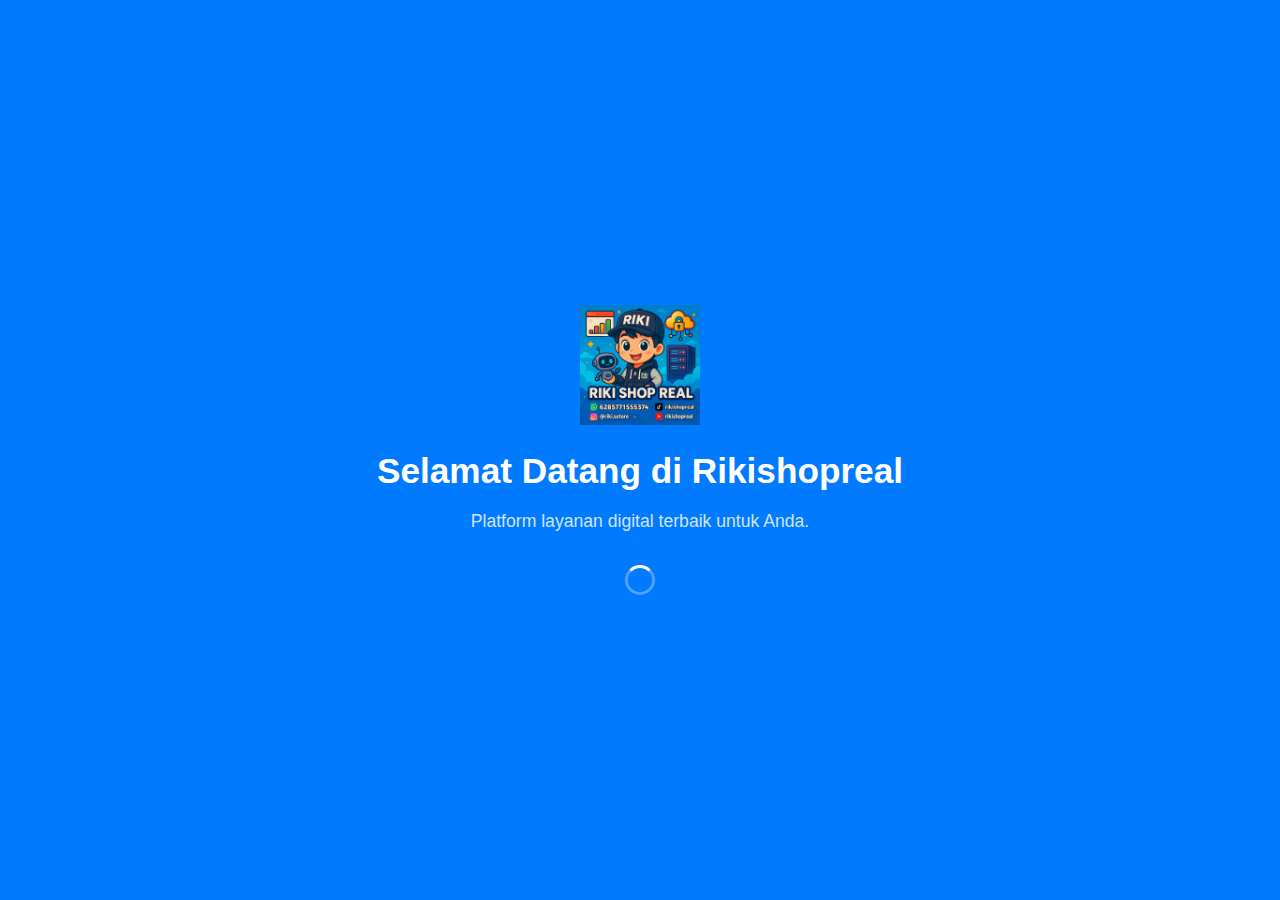
<file: index.html>
<!DOCTYPE html>
<html lang="id">
<head>
    <meta charset="UTF-8">
    <meta name="viewport" content="width=device-width, initial-scale=1.0, user-scalable=no, maximum-scale=1.0">
    <title>Selamat Datang di Rikishopreal</title>
    <link href="https://fonts.googleapis.com/css2?family=Poppins:wght@300;400;500;600;700&display=swap" rel="stylesheet">
    <link rel="stylesheet" href="https://cdnjs.cloudflare.com/ajax/libs/font-awesome/6.0.0-beta3/css/all.min.css">
    <link rel="stylesheet" href="style.css">
</head>
<body>
    <div id="welcomeScreen">
        <img src="logo.jpg" alt="Rikishopreal Logo"> <h1>Selamat Datang di Rikishopreal</h1>
        <p>Platform layanan digital terbaik untuk Anda.</p>
        <div class="spinner"></div>
    </div>

    <div class="offcanvas-menu" id="offcanvasMenu">
        <div class="menu-header">
            <span>Rikishopreal Menu</span>
            <i class="fas fa-times close-btn" id="closeMenu"></i>
        </div>
        <ul>
            <li><a href="#" data-page="home-page"><i class="fas fa-home"></i> Beranda</a></li>
            <li><a href="#" id="openAboutUsModal"><i class="fas fa-info-circle"></i> Tentang Kami</a></li> <li><a href="free-scripts.html" rel="noopener noreferrer"><i class="fas fa-code"></i> Script Gratis</a></li> <li class="menu-section-title">Informasi & Bantuan</li>
            <li><a href="#" data-page="chat-ai-page"><i class="fas fa-robot"></i> Chat AI (Beta)</a></li>
            <li><a href="#" data-page="chat-seller-page"><i class="fas fa-comment-dots"></i> Chat Seller</a></li>
            <li><a href="#" data-page="hubungi-kami-page"><i class="fas fa-headset"></i> Hubungi Kami</a></li>
        </ul>
    </div>

    <div class="overlay" id="overlay"></div>

    <div id="aboutUsModal" class="modal">
        <div class="modal-content">
            <span class="close-button" id="closeAboutUsModal">×</span>
            <h3>Kenapa Memilih Rikishopreal?</h3>
            <p>Kami menyediakan layanan digital terbaik dan terlengkap untuk memenuhi kebutuhan Anda. Dengan harga terjangkau dan dukungan pelanggan 24/7, kami berkomitmen untuk memberikan pengalaman yang memuaskan.</p>
            <p>Temukan berbagai pilihan VPS, panel hosting, script unggulan, jasa profesional, dan sewa bot terpercaya. Bergabunglah dengan ribuan pelanggan puas lainnya!</p>
            <p>webiste kami masih dalam pengembangan dan masih banyak produk yang blom tersedia maka dari itu kami meminta suport dari kalian, mohon maaf jika ada kekurangan di webiste kami, kami akan meningkat kan lagi website ini agar menjadi lebih baik terimakasih!</p>
            <p><strong>Kualitas Terjamin:</strong> Kami hanya menawarkan produk dan layanan dengan kualitas terbaik.</p>
            <p><strong>Harga Kompetitif:</strong> Dapatkan penawaran terbaik untuk semua kebutuhan digital Anda.</p>
            <p><strong>Dukungan Responsif:</strong> Tim kami siap membantu Anda melalui chat dan WhatsApp.</p>
        </div>
    </div>

    <div id="genericScriptMenuModal" class="modal">
        <div class="modal-content">
            <span class="close-button" id="closeGenericScriptMenuModal">×</span>
            <h3 id="genericScriptMenuTitle">Menu Script</h3>
            <div id="genericScriptMenuContent" class="script-menu-display">
                </div>
        </div>
    </div>


    <div class="container" id="mainContainer">
        <div class="main-app-header">
            <i class="fas fa-bars menu-icon" id="openMenu"></i>
            <span class="app-title">Selamat Datang di Website Rikishopreal</span>
            <div class="cart-icon" id="openCart">
                <i class="fas fa-shopping-cart"></i>
                <span class="cart-count" id="cartCount">0</span>
            </div>
        </div>

        <div class="page-content active" id="home-page">
            <div class="info-bar">
                <div class="date-time" id="currentDateTime"></div>
                <div class="visitor-count" id="visitorCountDisplay">
                    <i class="fas fa-users"></i> </div>
            </div>

<div class="main-content">
                <div class="banner-carousel-container">
                    <div class="banner-carousel" id="bannerCarousel">
                        <div class="banner-item" style="background-image: url('https://img1.pixhost.to/images/6543/611899525_media.jpg');">

                        </div>
                        <div class="banner-item" style="background-image: url('https://img1.pixhost.to/images/6543/611898882_media.jpg');">

                        </div>
                        <div class="banner-item" style="background-image: url('https://img1.pixhost.to/images/6543/611899568_media.jpg');">

                        </div>
                    </div>
                    <div class="banner-pagination" id="bannerPagination">
                        <span class="banner-dot active" data-index="0"></span>
                        <span class="banner-dot" data-index="1"></span>
                        <span class="banner-dot" data-index="2"></span>
                    </div>
                </div>

                <h3>Layanan kami</h3>
                <div class="service-grid">
                    <a href="#" class="service-item" data-service="Panel">
                        <img src="image/panel.png" alt="Panel Icon">
                        <span>Panel</span>
                    </a>
                    <a href="#" class="service-item" data-service="VPS">
                        <img src="image/vps.png" alt="VPS Icon">
                        <span>VPS</span>
                    </a>
                    <a href="#" class="service-item" data-service="Script">
                        <img src="image/script.png" alt="Script Icon">
                        <span>Script</span>
                    </a>
                    <a href="#" class="service-item" data-service="Jasa">
                        <img src="image/jasa.png" alt="Jasa Icon">
                        <span>Jasa</span>
                    </a>
                    <a href="#" class="service-item" data-service="murid">
                        <img src="image/murid.png" alt="murid Icon">
                        <span>join murid</span>
                    </a>
                    <a href="#" class="service-item" data-service="Sewa Bot">
                        <img src="image/bot.png" alt="Sewa Bot Icon">
                        <span>Sewa Bot</span>
                    </a>
                     <a href="#" class="service-item" data-service="stock">
                        <img src="image/stock.png" alt="stock Icon">
                        <span>stock akun</span>
                    </a>
                    <a href="#" class="service-item" data-service="suntik">
                        <img src="image/suntik.png" alt="suntik Icon">
                        <span>suntik sosmed</span>
                    </a>
                </div>
            </div>
        </div>

        <div class="page-content" id="service-detail-page">
            <h2><i class="fas fa-arrow-left back-arrow" data-back-to="home-page" id="backToHomeFromService"></i> <span id="serviceDetailPageTitle"></span></h2>
            <div class="product-list" id="productList">
                </div>
            <div id="productDetailView" style="display: none;">
                <div class="product-detail">
                    <h3 id="detailProductName"></h3>
                    <div id="detailProductDescriptionContent"></div> <p class="price" id="detailProductPriceContainer"><span id="detailProductPrice"></span></p>
                    <div class="actions" id="detailProductActions">
                        </div>
                </div>
            </div>
        </div>

        <div class="page-content" id="cart-page">
            <h2><i class="fas fa-arrow-left back-arrow" data-back-to="home-page" id="backFromCart"></i> Keranjang Belanja</h2>
            <ul id="cartItems">
                </ul>
            <div class="cart-summary">
                <span>Total:</span>
                <span id="cartTotal">Rp 0</span>
            </div>
            <button class="checkout-button" id="checkoutButton">Pesan via WhatsApp</button>
            <p style="text-align: center; margin-top: 10px; font-size: 0.85em; color: var(--light-text-color);">*Pesanan akan dikirimkan ke WhatsApp admin.</p>
        </div>

        <div class="page-content" id="chat-ai-page">
            <h2><i class="fas fa-arrow-left back-arrow" data-back-to="home-page"></i> AI Assistant</h2>
            <div class="chat-interface">
                <div class="chat-messages" id="chatAiMessagesPage">
                    <div class="message ai-message">Halo! Ada yang bisa saya bantu hari ini?</div>
                </div>
                <div id="chatAiLoadingPage" class="chat-loading" style="display: none;">
                    <div class="spinner"></div> AI sedang memproses...
                </div>
                <div class="chat-input-area">
                    <textarea id="chatAiInputPage" placeholder="Ketik pertanyaan Anda..." rows="1"></textarea>
                    <button id="sendChatAiBtnPage" aria-label="Kirim Pesan">
                        <svg xmlns="http://www.w3.org/2000/svg" viewBox="0 0 24 24" width="20" height="20">
                            <path d="M3.478 2.405a.75.75 0 00-.926.94l2.432 7.905H13.5a.75.75 0 010 1.5H4.984l-2.432 7.905a.75.75 0 00.926.94 60.519 60.519 0 0018.445-8.986.75.75 0 000-1.218A60.517 60.517 0 003.478 2.405z" fill="currentColor" />
                        </svg>
                    </button>
                </div>
            </div>
            <p style="font-size:0.8em; text-align:center; margin-top:15px; color: var(--light-text-color);">
                Menggunakan model AI placeholder. AI ini masih dalam pengembangan.
            </p>
        </div>

        <div class="page-content" id="chat-seller-page">
            <h2><i class="fas fa-arrow-left back-arrow" data-back-to="home-page"></i> Chat Seller</h2>
            <p style="text-align: center; padding: 20px; color: var(--light-text-color);">Klik tombol di bawah untuk chat langsung dengan seller via WhatsApp.</p>
            <div style="text-align: center;">
                <button class="checkout-button" onclick="window.open('https://api.whatsapp.com/send?phone=' + WA_SELLER_NUMBER + '&text=Halo%20Seller%2C%20saya%20ingin%20bertanya...', '_blank');">Chat WhatsApp Seller</button>
            </div>
        </div>
        <div class="page-content" id="hubungi-kami-page">
            <h2><i class="fas fa-arrow-left back-arrow" data-back-to="home-page"></i> Hubungi Kami</h2>
            <p style="text-align: center; padding: 20px; color: var(--light-text-color);">Informasi kontak kami.</p>
            <div style="text-align: center; margin-bottom: 30px;">
                <button class="checkout-button" onclick="window.open('https://api.whatsapp.com/send?phone=' + WA_ADMIN_NUMBER + '&text=Halo%20admin%20Rikishopreal...', '_blank');">Hubungi Admin via WhatsApp</button>
            </div>
            </div>
    </div>

<script src="rikishop.js"></script>
</body>
</html>
</file>
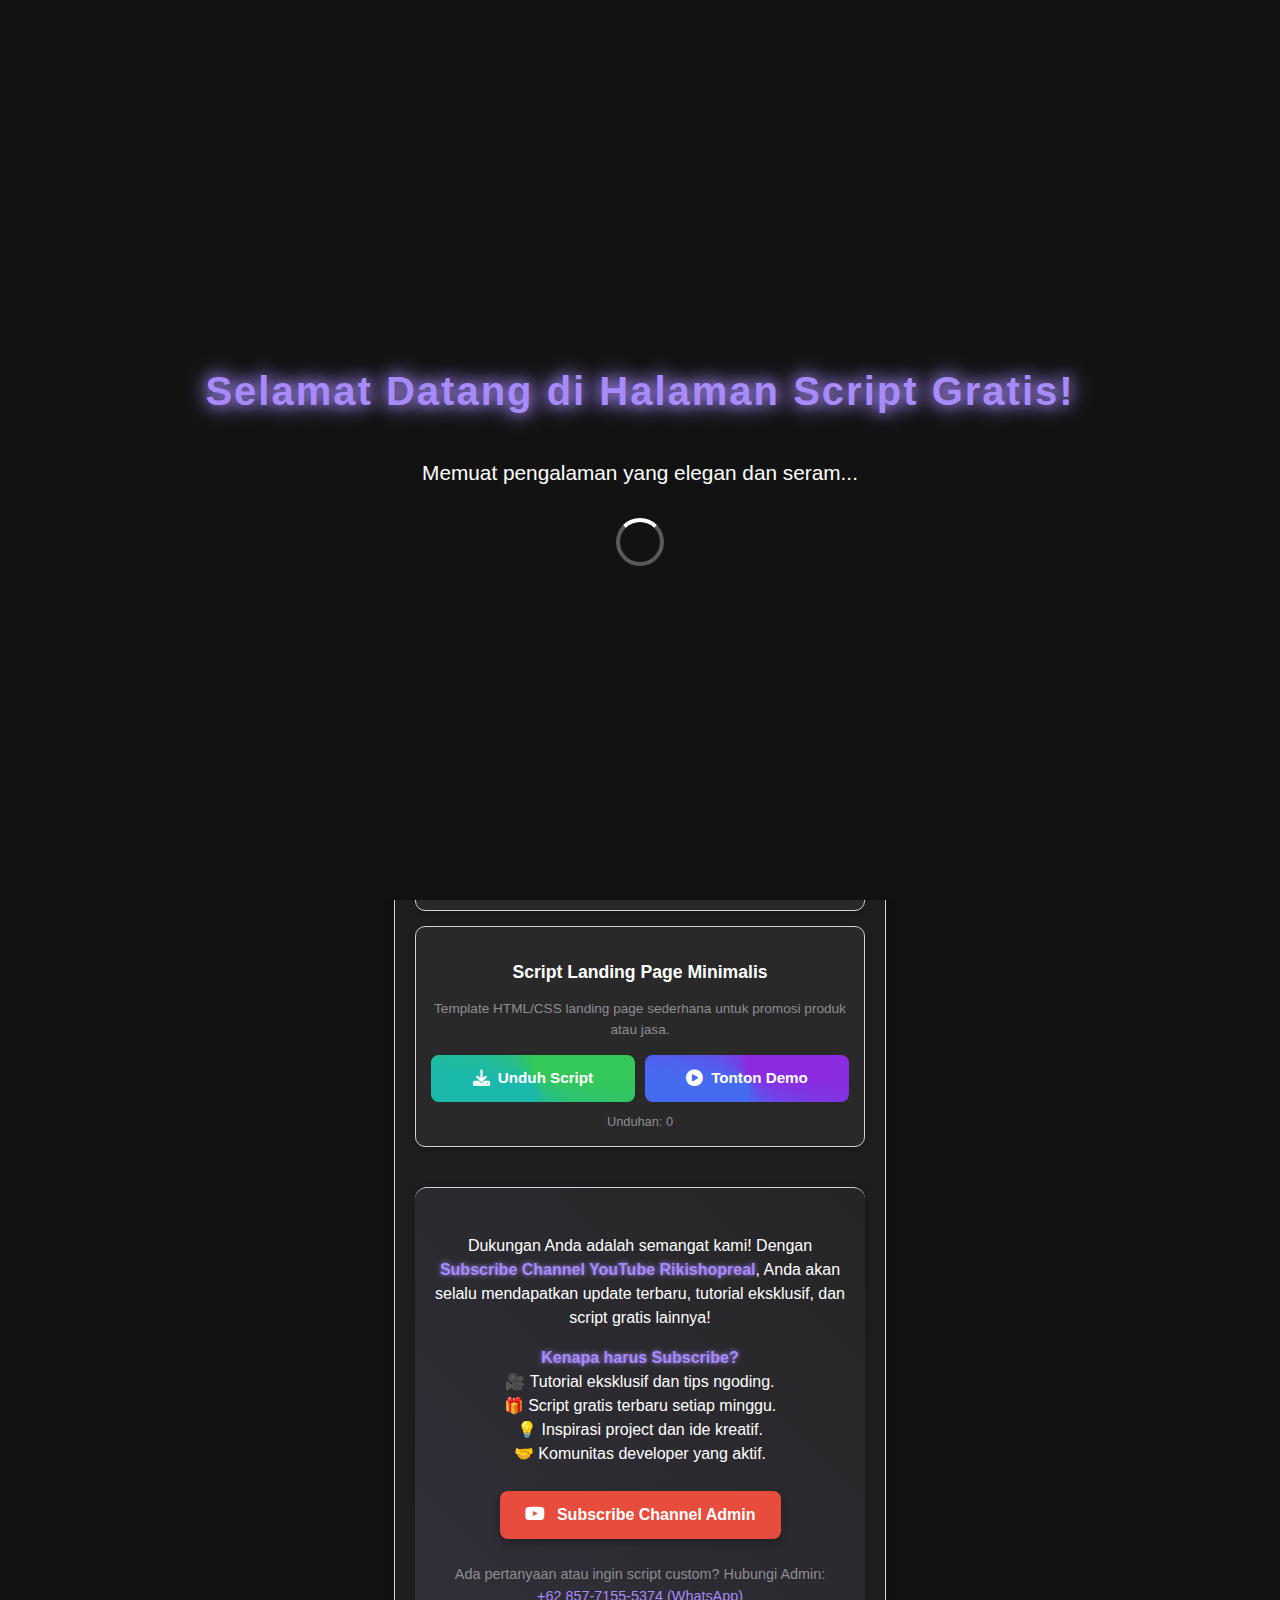
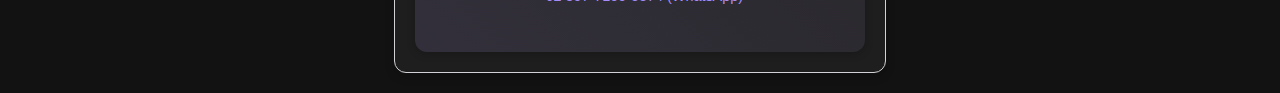
<file: free-scripts.html>
<!DOCTYPE html>
<html lang="id">
<head>
    <meta charset="UTF-8">
    <meta name="viewport" content="width=device-width, initial-scale=1.0, user-scalable=no, maximum-scale=1.0">
    <title>Script Gratis - Rikishopreal</title>
    <link href="https://fonts.googleapis.com/css2?family=Poppins:wght@300;400;500;600;700&display=swap" rel="stylesheet">
    <link rel="stylesheet" href="https://cdnjs.cloudflare.com/ajax/libs/font-awesome/6.0.0-beta3/css/all.min.css">
    <link rel="stylesheet" href="style2.css">
</head>
<body>

    <div id="loading-screen">
        <h1>Selamat Datang di Halaman Script Gratis!</h1>
        <p>Memuat pengalaman yang elegan dan seram...</p>
        <div class="spinner"></div>
    </div>

    <div class="header">
        <a href="index.html" class="back-arrow" rel="noopener noreferrer"><i class="fas fa-arrow-left"></i></a>
        <h1>Script Gratis Kami</h1>
    </div>

    <div class="main-content">
        <div class="welcome-message">
            <p>Terima kasih sudah mengunjungi halaman ini! Di sini Anda bisa menemukan berbagai script gratis berkualitas dari Rikishopreal.</p>
            <p>Kami harap script ini bermanfaat bagi Anda. Jangan lupa untuk mendukung kami!</p>
        </div>

        <div class="script-total-downloads">
            Total Download Script (Browser Ini): <span id="global-download-count">0</span>
        </div>

        <h2>Daftar Script Gratis</h2>
        <div class="script-list">
            <div class="script-item">
                <h3>Script Auto Like Instagram</h3>
                <p>Otomatisasi like postingan Instagram dengan mudah. Cocok untuk meningkatkan engagement akun Anda.</p>
                <div class="button-group">
                    <a href="https://www.mediafire.com/file/contoh_script_autolike.zip" target="_blank" rel="noopener noreferrer" class="download-button" data-script-id="auto_like_ig"><span><i class="fas fa-download"></i> Unduh Script</span></a>
                    <a href="https://www.youtube.com/watch?v=contoh_video_autolike" target="_blank" rel="noopener noreferrer" class="preview-button"><span><i class="fas fa-play-circle"></i> Tonton Demo</span></a>
                </div>
                <span class="download-count-display">Unduhan: <span id="downloads_auto_like_ig">0</span></span>
            </div>
            <div class="script-item">
                <h3>Script Bot Telegram Sederhana</h3>
                <p>Bot dasar untuk Telegram dengan fitur auto-reply dan salam pembuka.</p>
                <div class="button-group">
                    <a href="https://www.mediafire.com/file/contoh_script_telegram.zip" target="_blank" rel="noopener noreferrer" class="download-button" data-script-id="bot_telegram"><span><i class="fas fa-download"></i> Unduh Script</span></a>
                    <a href="https://www.youtube.com/watch?v=contoh_video_telegram" target="_blank" rel="noopener noreferrer" class="preview-button"><span><i class="fas fa-play-circle"></i> Tonton Demo</span></a>
                </div>
                <span class="download-count-display">Unduhan: <span id="downloads_bot_telegram">0</span></span>
            </div>
            <div class="script-item">
                <h3>Script Landing Page Minimalis</h3>
                <p>Template HTML/CSS landing page sederhana untuk promosi produk atau jasa.</p>
                <div class="button-group">
                    <a href="https://www.mediafire.com/file/contoh_script_landingpage.zip" target="_blank" rel="noopener noreferrer" class="download-button" data-script-id="landing_page"><span><i class="fas fa-download"></i> Unduh Script</span></a>
                    <a href="https://www.youtube.com/watch?v=contoh_video_landingpage" target="_blank" rel="noopener noreferrer" class="preview-button"><span><i class="fas fa-play-circle"></i> Tonton Demo</span></a>
                </div>
                <span class="download-count-display">Unduhan: <span id="downloads_landing_page">0</span></span>
            </div>
            </div>

        <div class="subscribe-section">
            <p>Dukungan Anda adalah semangat kami! Dengan <strong>Subscribe Channel YouTube Rikishopreal</strong>, Anda akan selalu mendapatkan update terbaru, tutorial eksklusif, dan script gratis lainnya!</p>
            <p><strong>Kenapa harus Subscribe?</strong><br>
            🎥 Tutorial eksklusif dan tips ngoding.<br>
            🎁 Script gratis terbaru setiap minggu.<br>
            💡 Inspirasi project dan ide kreatif.<br>
            🤝 Komunitas developer yang aktif.</p>
            <a href="https://www.youtube.com/channel/NAMA_CHANNEL_ANDA" target="_blank" rel="noopener noreferrer" class="channel-link"><i class="fab fa-youtube"></i> Subscribe Channel Admin</a>
            <p class="contact-info">Ada pertanyaan atau ingin script custom? Hubungi Admin:<br> <a href="https://wa.me/6285771555374" target="_blank" rel="noopener noreferrer">+62 857-7155-5374 (WhatsApp)</a></p>
        </div>
    </div>

<script src="rikishop2.js"></script>
</body>
</html>
</file>
<file: style.css>
/* Variabel CSS untuk kemudahan perubahan tema */
        :root {
            --primary-color: #007aff; /* Apple Blue */
            --secondary-color: #f2f2f7; /* Apple Light Gray */
            --text-color: #1d1d1f; /* Apple Dark Gray */
            --light-text-color: #8e8e93; /* Apple Medium Gray */
            --white-color: #fff;
            --border-color: #d1d1d6; /* Apple Border Gray */
            --shadow-color: rgba(0, 0, 0, 0.12);
            --success-color: #34c759; /* Apple Green */
            --warning-color: #ff9500; /* Apple Orange */
            --error-color: #ff3b30; /* Apple Red */
            --glow-color: #00aaff; /* For glowing buttons */
        }

        /* Reset dan Gaya Dasar */
        * {
            margin: 0;
            padding: 0;
            box-sizing: border-box;
        }

        body {
            font-family: -apple-system, BlinkMacSystemFont, 'Segoe UI', Roboto, Oxygen, Ubuntu, Cantarell, 'Open Sans', 'Helvetica Neue', sans-serif; /* Font ala Apple */
            background-color: var(--secondary-color);
            color: var(--text-color);
            line-height: 1.5;
            -webkit-font-smoothing: antialiased; /* Anti-aliasing teks */
            -moz-osx-font-smoothing: grayscale;
            overflow-x: hidden; /* Mencegah scroll horizontal */
            min-height: 100vh;
        }

        .container {
            width: 100%; /* Memenuhi lebar layar */
            max-width: none; /* Menghilangkan batasan lebar maksimal */
            margin: 0 auto;
            background-color: var(--white-color);
            box-shadow: none; /* Menghilangkan bayangan container */
            min-height: 100vh;
            display: none; /* Disembunyikan saat loading */
            flex-direction: column;
            position: relative;
            transition: transform 0.3s ease; /* Transisi untuk slide menu */
        }

        /* Welcome Screen */
        #welcomeScreen {
            position: fixed;
            top: 0;
            left: 0;
            width: 100%;
            height: 100%;
            background-color: var(--primary-color); /* Warna latar belakang loading */
            display: flex;
            flex-direction: column;
            justify-content: center;
            align-items: center;
            z-index: 9999;
            opacity: 1;
            transition: opacity 0.8s ease-out; /* Transisi untuk fade out */
            color: var(--white-color);
            text-align: center;
        }

        #welcomeScreen.fade-out {
            opacity: 0;
        }

        #welcomeScreen img {
            width: 120px; /* Ukuran logo */
            height: 120px;
            object-fit: contain;
            margin-bottom: 20px;
            animation: bounceIn 1s ease-out;
        }

        #welcomeScreen h1 {
            font-size: 2.2em;
            font-weight: 700;
            margin-bottom: 10px;
            animation: fadeInText 1.2s ease-out forwards;
        }

        #welcomeScreen p {
            font-size: 1.1em;
            opacity: 0.8;
            animation: fadeInText 1.5s ease-out forwards;
        }
        
        /* Loading Spinner */
        #welcomeScreen .spinner {
            width: 30px;
            height: 30px;
            border: 3px solid rgba(255,255,255,0.3);
            border-top-color: var(--white-color);
            border-radius: 50%;
            animation: spin 1s linear infinite;
            margin-top: 30px;
        }

        @keyframes bounceIn {
            0% { transform: scale(0.3); opacity: 0; }
            50% { transform: scale(1.1); opacity: 1; }
            70% { transform: scale(0.9); }
            100% { transform: scale(1); }
        }

        @keyframes fadeInText {
            0% { opacity: 0; transform: translateY(10px); }
            100% { opacity: 1; transform: translateY(0); }
        }

        @keyframes spin {
            to { transform: rotate(360deg); }
        }

        /* Main App Header */
        .main-app-header {
            display: flex;
            justify-content: space-between;
            align-items: center;
            padding: 15px;
            background-color: var(--primary-color);
            color: var(--white-color);
            font-size: 1.1em;
            position: sticky;
            top: 0; /* Ubah top: 0 karena top-bar dihapus */
            z-index: 100;
            box-shadow: 0 1px 3px rgba(0,0,0,0.08);
        }

        .main-app-header .menu-icon,
        .main-app-header .cart-icon {
            cursor: pointer;
            font-size: 1.5em;
        }

        .main-app-header .app-title {
            font-weight: 600;
            font-size: 1.1em;
            text-align: center;
            flex-grow: 1;
            margin: 0 10px;
        }

        .main-app-header .cart-icon {
            position: relative;
        }

        .main-app-header .cart-count {
            background-color: var(--error-color); /* Merah */
            color: white;
            font-size: 0.7em;
            border-radius: 50%;
            padding: 2px 6px;
            position: absolute;
            top: -5px;
            right: -5px;
            font-weight: bold;
            display: none; /* Disembunyikan jika 0 */
        }

        /* Info Bar (Tanggal/Waktu & Status Kunjungan Website/Jumlah Pengunjung) */
        .info-bar {
            background-color: var(--white-color);
            padding: 15px;
            margin: 15px; /* Jarak dari header */
            border-radius: 12px; /* Lebih rounded */
            box-shadow: 0 4px 10px var(--shadow-color);
            display: flex;
            flex-direction: column; /* Ubah menjadi kolom di mobile */
            gap: 10px; /* Jarak antar item */
            align-items: flex-start; /* Rata kiri */
            position: relative;
            z-index: 2;
            border: 1px solid var(--border-color); /* Border ringan */
        }
         @media (min-width: 481px) { /* Untuk layar lebih lebar, kembali ke baris */
            .info-bar {
                flex-direction: row;
                justify-content: space-between;
                align-items: center;
                gap: 0;
            }
         }


        .info-bar .date-time {
            font-size: 1em;
            font-weight: 500;
            color: var(--text-color);
            flex-basis: 100%; /* Ambil lebar penuh */
            margin-bottom: 5px; /* Jarak bawah */
        }

        .info-bar .status {
            display: flex;
            align-items: center;
            font-size: 0.9em;
            color: var(--light-text-color);
        }

        .info-bar .status .dot {
            width: 10px;
            height: 10px;
            border-radius: 50%;
            background-color: var(--success-color); /* Dot hijau */
            margin-right: 5px;
        }

        /* Update for visitor count display */
        .info-bar .visitor-count {
            font-size: 0.9em;
            font-weight: 500;
            color: var(--primary-color); /* Make visitor count stand out */
            display: flex;
            align-items: center;
        }
        .info-bar .visitor-count i {
            margin-right: 5px;
            color: var(--primary-color);
        }


        /* Konten Utama (Wrapper untuk halaman-halaman) */
        .main-content {
            padding: 15px;
            flex-grow: 1;
            display: flex;
            flex-direction: column;
            padding-bottom: 20px; /* Jarak bawah sebelum akhir container */
        }

        /* Carousel Banner */
        .banner-carousel-container {
            width: 100%;
            height: 160px; /* Tinggi tetap untuk banner */
            overflow: hidden;
            position: relative;
            border-radius: 12px;
            margin-bottom: 20px;
            box-shadow: 0 4px 10px var(--shadow-color);
            border: 1px solid var(--border-color); /* Border ringan */
        }

        .banner-carousel {
            display: flex;
            width: 100%;
            height: 100%;
            transition: transform 0.8s ease-in-out;
        }

        .banner-item {
            min-width: 100%;
            height: 100%;
            background-size: cover; /* Foto menutupi area */
            background-position: center; /* Foto di tengah */
            background-repeat: no-repeat;
            display: flex;
            flex-direction: column;
            align-items: center;
            justify-content: center;
            text-align: center;
            padding: 15px;
            flex-shrink: 0;
            border-radius: 12px;
            overflow: hidden;
            color: var(--white-color); /* Teks putih di atas gambar */
            text-shadow: 1px 1px 3px rgba(0,0,0,0.7); /* Bayangan teks agar terbaca */
        }

        .banner-item h2 {
            font-size: 1.3em;
            margin-bottom: 5px;
            color: inherit; /* Warisan dari parent */
            border-bottom: none; /* Override default h2 style */
            padding-bottom: 0;
        }

        .banner-item p {
            font-size: 0.9em;
            color: inherit;
            margin-top: 0;
        }

        .banner-pagination {
            position: absolute;
            bottom: 10px;
            left: 50%;
            transform: translateX(-50%);
            display: flex;
            gap: 8px;
            z-index: 10;
        }

        .banner-dot {
            width: 8px;
            height: 8px;
            background-color: rgba(255, 255, 255, 0.6);
            border-radius: 50%;
            cursor: pointer;
            transition: background-color 0.3s ease, transform 0.3s ease;
        }

        .banner-dot.active {
            background-color: var(--white-color);
            transform: scale(1.2);
        }

        /* Judul Section */
        h3 {
            font-size: 1.2em;
            color: var(--primary-color);
            margin-bottom: 15px;
            border-bottom: 1px solid var(--border-color);
            padding-bottom: 10px;
        }

        /* Grid Layanan */
        .service-grid {
            display: grid;
            grid-template-columns: repeat(auto-fit, minmax(100px, 1fr));
            gap: 12px;
            margin-bottom: 25px;
        }

        .service-item {
            background-color: var(--white-color);
            padding: 18px 12px;
            border-radius: 12px; /* Lebih rounded */
            text-align: center;
            box-shadow: 0 2px 8px var(--shadow-color);
            transition: transform 0.2s ease, box-shadow 0.2s ease, background-color 0.2s ease;
            cursor: pointer;
            text-decoration: none;
            color: inherit;
            display: flex;
            flex-direction: column;
            align-items: center;
            justify-content: center;
            min-height: 120px; /* Tinggi minimum untuk konsistensi */
            border: 1px solid var(--border-color); /* Border ringan */
        }

        .service-item:hover {
            transform: translateY(-3px);
            box-shadow: 0 4px 15px var(--shadow-color);
            background-color: var(--primary-color);
            color: var(--white-color);
        }
        .service-item:hover img {
            filter: brightness(0) invert(1); /* Ubah ikon menjadi putih saat hover */
        }

        .service-item img {
            width: 45px;
            height: 45px;
            object-fit: contain;
            margin-bottom: 10px;
            transition: filter 0.2s ease;
        }

        .service-item span {
            display: block;
            font-size: 0.95em;
            color: var(--light-text-color);
            font-weight: 500;
            transition: color 0.2s ease;
        }
        .service-item:hover span {
            color: var(--white-color);
        }

        /* Offcanvas Menu */
        .offcanvas-menu {
            position: fixed;
            top: 0;
            left: 0;
            width: 280px;
            height: 100%;
            background-color: var(--white-color);
            box-shadow: 2px 0 10px rgba(0, 0, 0, 0.15);
            transform: translateX(-100%);
            transition: transform 0.3s ease;
            z-index: 1000;
            overflow-y: auto;
            display: flex;
            flex-direction: column;
        }

        .offcanvas-menu.active {
            transform: translateX(0);
        }

        .offcanvas-menu .menu-header {
            background-color: var(--primary-color);
            color: white;
            padding: 20px 15px;
            display: flex;
            justify-content: space-between;
            align-items: center;
            position: sticky;
            top: 0;
            z-index: 10;
            box-shadow: 0 2px 5px rgba(0,0,0,0.1);
        }

        .offcanvas-menu .menu-header span {
            font-weight: 600;
            font-size: 1.1em;
        }

        .offcanvas-menu .menu-header .close-btn {
            font-size: 1.8em;
            cursor: pointer;
            color: white;
            background: none;
            border: none;
            padding: 0;
        }

        .offcanvas-menu ul {
            list-style: none;
            padding: 0;
            margin: 0;
            flex-shrink: 0; /* Pastikan list tidak menyusut jika ada konten lain */
        }

        .offcanvas-menu ul li {
            border-bottom: 1px solid var(--border-color);
        }

        .offcanvas-menu ul li:last-child {
            border-bottom: none;
        }

        .offcanvas-menu ul li a {
            text-decoration: none;
            color: var(--text-color);
            font-weight: 500;
            display: flex;
            align-items: center;
            gap: 15px;
            padding: 15px 20px;
            transition: background-color 0.2s ease, color 0.2s ease;
        }

        .offcanvas-menu ul li a i {
            font-size: 1.2em;
            color: var(--primary-color);
            transition: color 0.2s ease;
        }

        .offcanvas-menu ul li a:hover,
        .offcanvas-menu ul li.active a {
            background-color: var(--secondary-color);
            color: var(--primary-color);
        }

        .offcanvas-menu ul li a:hover i,
        .offcanvas-menu ul li.active a i {
            color: var(--primary-color);
        }

        .offcanvas-menu li.menu-section-title {
            padding: 15px 20px 5px; /* Sedikit padding atas */
            font-size: 0.9em;
            color: var(--light-text-color);
            font-weight: 600;
            text-transform: uppercase;
            border-bottom: none; /* Menghilangkan border */
            margin-top: 10px; /* Jarak dari section sebelumnya */
        }
        .offcanvas-menu li.menu-section-title:first-of-type {
            margin-top: 0; /* Tidak ada margin top untuk section pertama */
        }

        /* Overlay */
        .overlay {
            position: fixed;
            top: 0;
            left: 0;
            width: 100%;
            height: 100%;
            background-color: rgba(0, 0, 0, 0.4); /* Lebih transparan sedikit */
            z-index: 999;
            display: none;
        }

        .overlay.active {
            display: block;
        }

        /* Gaya Halaman Konten (untuk SPA) */
        .page-content {
            display: none;
            padding: 15px;
            flex-grow: 1;
            overflow-y: auto;
            background-color: var(--secondary-color); /* Latar belakang halaman konten */
        }
        #home-page {
            padding: 0; /* Remove padding for full width content cards */
        }
        #home-page .main-content {
            background-color: var(--white-color); /* Home content background */
            margin: 15px; /* Adjust margin to fit info-bar, and padding */
            padding: 30px 15px; /* Padding for content below info-bar */
            border-radius: 12px;
            box-shadow: 0 4px 10px var(--shadow-color);
            border: 1px solid var(--border-color);
        }


        .page-content.active {
            display: flex; /* Menggunakan flexbox untuk layout di dalam halaman */
            flex-direction: column;
        }

        .page-content h2 {
            color: var(--primary-color);
            margin-bottom: 15px;
            border-bottom: 1px solid var(--border-color);
            padding-bottom: 10px;
            display: flex;
            align-items: center;
        }

        .page-content h2 .back-arrow {
            font-size: 1.2em;
            margin-right: 10px;
            cursor: pointer;
            color: var(--light-text-color);
            transition: color 0.2s ease;
        }

        .page-content h2 .back-arrow:hover {
            color: var(--primary-color);
        }

        /* Daftar Produk */
        .product-list {
            padding: 0 15px; /* Padding untuk daftar produk */
            background-color: var(--white-color); /* Background untuk list */
            border-radius: 12px;
            box-shadow: 0 2px 8px var(--shadow-color);
            border: 1px solid var(--border-color);
        }
        .product-list .product-item {
            display: flex;
            flex-direction: column; /* Ubah ke kolom untuk tata letak detail */
            align-items: flex-start; /* Rata kiri */
            justify-content: space-between;
            padding: 18px 0;
            border-bottom: 1px solid var(--border-color);
            cursor: pointer;
            transition: background-color 0.2s ease;
            background-color: var(--white-color); /* Background item */
        }

        .product-list .product-item:last-child {
            border-bottom: none;
        }

        .product-list .product-item:hover {
            background-color: var(--secondary-color);
        }

        .product-list .product-item .product-name {
            font-weight: 500;
            color: var(--text-color);
            margin-bottom: 5px; /* Jarak bawah untuk deskripsi */
        }
        .product-list .product-item .product-short-desc {
            font-size: 0.85em;
            color: var(--light-text-color);
            margin-bottom: 10px;
        }
        .product-list .product-item .product-price-list {
            font-weight: 600;
            color: var(--primary-color);
            font-size: 0.95em;
        }


        /* Detail Produk (digunakan juga untuk Script Menu di halaman) */
        .product-detail {
            margin: 20px 15px; /* Margin untuk detail produk */
            background-color: var(--white-color);
            padding: 20px;
            border-radius: 12px;
            border: 1px solid var(--border-color);
            box-shadow: 0 2px 8px var(--shadow-color);
        }

        .product-detail h3 {
            color: var(--primary-color);
            margin-top: 0;
            margin-bottom: 10px;
            border-bottom: none;
            padding-bottom: 0;
            font-size: 1.4em;
        }

        .product-detail p {
            font-size: 1em;
            margin-bottom: 15px;
            color: var(--light-text-color);
        }

        .product-detail .price {
            font-size: 1.5em;
            font-weight: 600;
            color: var(--success-color); /* Hijau */
            margin-bottom: 20px;
        }

        .product-detail .actions {
            display: flex;
            gap: 10px;
            margin-top: 15px;
            flex-wrap: wrap;
        }

        .product-detail .actions button,
        .product-detail .actions a.buy-now {
            flex: 1;
            padding: 14px 18px;
            border: none;
            border-radius: 8px;
            cursor: pointer;
            font-size: 0.95em;
            font-weight: 600;
            transition: all 0.3s ease;
            text-decoration: none;
            text-align: center;
            white-space: nowrap;
        }
        /* Style for Cek Menu button (new) */
        .product-detail .actions .cek-menu {
            background-color: #6c757d; /* Gray */
            color: white;
        }
        .product-detail .actions .cek-menu:hover {
            background-color: #5a6268;
            transform: translateY(-2px);
            box-shadow: 0 2px 5px rgba(0,0,0,0.2);
        }


        .product-detail .actions .add-to-cart {
            background-color: var(--warning-color); /* Oranye */
            color: white;
        }

        .product-detail .actions .add-to-cart:hover {
            background-color: #e67e22;
            transform: translateY(-2px);
            box-shadow: 0 2px 5px rgba(0,0,0,0.2);
        }

        .product-detail .actions .buy-now {
            background-color: var(--success-color); /* Hijau WhatsApp */
            color: white;
        }

        .product-detail .actions .buy-now:hover {
            background-color: #218838;
            transform: translateY(-2px);
            box-shadow: 0 2px 5px rgba(0,0,0,0.2);
        }

        /* Halaman Keranjang */
        .cart-page ul {
            list-style: none;
            padding: 0 15px;
            margin: 0;
            background-color: var(--white-color);
            border-radius: 12px;
            box-shadow: 0 2px 8px var(--shadow-color);
            border: 1px solid var(--border-color);
        }

        .cart-page ul li {
            display: flex;
            justify-content: space-between;
            align-items: center;
            padding: 15px 0;
            border-bottom: 1px solid var(--border-color);
            font-size: 1em;
            background-color: var(--white-color); /* Background item */
        }

        .cart-page ul li:last-child {
            border-bottom: none;
        }

        .cart-page ul li .item-info {
            flex-grow: 1;
        }

        .cart-page ul li .item-quantity {
            margin-left: 10px;
            font-weight: bold;
            color: var(--primary-color);
        }

        .cart-page ul li .remove-item {
            background: none;
            border: none;
            color: var(--error-color);
            cursor: pointer;
            font-size: 1.2em;
            margin-left: 15px;
            transition: transform 0.2s ease;
        }
        .cart-page ul li .remove-item:hover {
            transform: scale(1.1);
        }

        .cart-summary {
            margin: 20px 15px 0;
            padding: 18px 15px;
            border-top: 2px solid var(--border-color); /* Tidak ada di sini, sudah diatur di background-nya */
            font-size: 1.2em;
            font-weight: 600;
            display: flex;
            justify-content: space-between;
            align-items: center;
            background-color: var(--white-color);
            border-radius: 12px;
            box-shadow: 0 -2px 8px var(--shadow-color);
            border: 1px solid var(--border-color);
        }
        .cart-summary span:first-child {
            padding-left: 0; /* Remove padding */
        }
        .cart-summary span:last-child {
            padding-right: 0; /* Remove padding */
        }


        .checkout-button {
            display: block;
            width: calc(100% - 30px); /* Lebar penuh dikurangi padding */
            margin: 25px auto; /* Tengah di halaman */
            padding: 14px;
            background-color: var(--success-color); /* Hijau WhatsApp */
            color: white;
            border: none;
            border-radius: 8px;
            font-size: 1.2em;
            font-weight: 600;
            cursor: pointer;
            transition: background-color 0.3s ease, transform 0.2s ease;
            box-shadow: 0 4px 8px rgba(0,0,0,0.15);
        }

        .checkout-button:hover {
            background-color: #218838;
            transform: translateY(-2px);
            box-shadow: 0 6px 12px rgba(0,0,0,0.2);
        }

        /* Chat AI Page */
        .page-content.chat-ai-page {
            padding: 0; /* Remove padding from page content to allow chat interface to control it */
        }
        .chat-interface {
            display: flex;
            flex-direction: column;
            height: calc(100vh - 80px); /* Menyesuaikan tinggi dengan header */
            padding: 15px; /* Padding di dalam interface */
        }
        .chat-messages {
            flex-grow: 1;
            border: 1px solid var(--border-color);
            padding: 15px;
            margin-bottom: 15px;
            overflow-y: auto;
            background-color: var(--white-color);
            border-radius: 8px;
            display: flex;
            flex-direction: column;
            gap: 10px;
            box-shadow: inset 0 1px 3px rgba(0,0,0,0.05);
        }
        .chat-messages .message {
            padding: 10px 15px;
            border-radius: 18px;
            max-width: 80%;
            word-wrap: break-word;
            line-height: 1.4;
            font-size: 0.9em;
            box-shadow: 0 1px 3px rgba(0,0,0,0.05);
        }
        .chat-messages .user-message {
            background-color: var(--primary-color);
            color: white;
            margin-left: auto;
            border-bottom-right-radius: 4px;
            align-self: flex-end;
        }
        .chat-messages .ai-message {
            background-color: var(--secondary-color);
            color: var(--text-color);
            margin-right: auto;
            border-bottom-left-radius: 4px;
            align-self: flex-start;
        }
        .chat-loading {
            display: flex;
            align-items: center;
            justify-content: center;
            padding: 10px;
            color: var(--light-text-color);
            font-style: italic;
        }
        .chat-loading .spinner {
            width: 20px;
            height: 20px;
            border: 3px solid rgba(0,0,0,0.1);
            border-left-color: var(--primary-color);
            border-radius: 50%;
            animation: spin 1s linear infinite;
            margin-right: 10px;
        }
        @keyframes spin {
            to { transform: rotate(360deg); }
        }
        .chat-input-area {
            display: flex;
            gap: 10px;
            align-items: flex-end;
        }
        .chat-input-area textarea {
            flex-grow: 1;
            padding: 10px 15px;
            border: 1px solid var(--border-color);
            border-radius: 20px;
            resize: none;
            font-family: inherit;
            font-size: 0.95em;
            max-height: 80px;
            line-height: 1.4;
            transition: all 0.2s ease;
        }
        .chat-input-area textarea:focus {
            border-color: var(--primary-color);
            box-shadow: 0 0 0 2px rgba(0, 122, 255, 0.2);
            outline: none;
        }
        .chat-input-area button {
            background-color: var(--primary-color);
            color: white;
            border: none;
            padding: 0;
            border-radius: 50%;
            cursor: pointer;
            width: 44px;
            height: 44px;
            display: flex;
            align-items: center;
            justify-content: center;
            flex-shrink: 0;
            transition: background-color 0.2s ease, transform 0.2s ease;
        }
        .chat-input-area button:hover {
            background-color: #005bb5;
            transform: translateY(-1px);
        }
        .chat-input-area button svg {
            fill: white;
        }

        /* About Us Modal */
        .modal {
            display: none; /* Hidden by default */
            position: fixed; /* Stay in place */
            z-index: 2000; /* Sit on top */
            left: 0;
            top: 0;
            width: 100%; /* Full width */
            height: 100%; /* Full height */
            overflow: auto; /* Enable scroll if needed */
            background-color: rgba(0,0,0,0.6); /* Black w/ opacity */
            padding-top: 60px;
            animation: fadeIn 0.3s;
        }

        .modal-content {
            background-color: var(--white-color);
            margin: 5% auto; /* 15% from the top and centered */
            padding: 25px;
            border-radius: 12px;
            width: 90%;
            max-width: 450px;
            box-shadow: 0 5px 20px rgba(0,0,0,0.2);
            position: relative;
            animation: slideInTop 0.3s;
        }

        .close-button {
            color: #aaa;
            float: right;
            font-size: 28px;
            font-weight: bold;
            cursor: pointer;
            position: absolute;
            top: 10px;
            right: 20px;
            transition: color 0.2s ease;
        }

        .close-button:hover,
        .close-button:focus {
            color: var(--text-color);
            text-decoration: none;
        }

        .modal-content h3 {
            color: var(--primary-color);
            margin-top: 0;
            margin-bottom: 15px;
            font-size: 1.4em;
            border-bottom: 1px solid var(--border-color);
            padding-bottom: 10px;
        }

        .modal-content p {
            font-size: 0.95em;
            line-height: 1.6;
            color: var(--light-text-color);
            margin-bottom: 15px;
        }

        /* Script Menu Modal & Content Styling */
        .script-menu-display {
            white-space: pre-wrap; /* Preserve whitespace and line breaks */
            font-family: 'SFMono-Regular', Consolas, 'Liberation Mono', Menlo, Courier, monospace; /* Monospace font for code-like text */
            font-size: 0.85em;
            background-color: #f8f8f8;
            padding: 15px;
            border-radius: 8px;
            border: 1px solid #e0e0e0;
            max-height: 50vh; /* Max height for scrollable content on detail page */
            overflow-y: auto;
            line-height: 1.4;
            color: #333;
        }
        .script-menu-display b {
            color: var(--primary-color);
        }
        .script-menu-display span.highlight {
            color: var(--success-color); /* Green for highlights */
            font-weight: 600;
        }
        .script-menu-display hr {
            border: none;
            border-top: 1px dashed #ccc;
            margin: 10px 0;
        }
        .script-menu-display h4 {
            font-size: 1em;
            color: var(--primary-color);
            margin-top: 15px;
            margin-bottom: 5px;
        }

        @keyframes fadeIn {
            from { opacity: 0; }
            to { opacity: 1; }
        }

        @keyframes slideInTop {
            from { transform: translateY(-50px); opacity: 0; }
            to { transform: translateY(0); opacity: 1; }
        }

        /* Responsive Adjustments */
        @media (max-width: 480px) {
            /* .top-bar is completely removed now, no need for margin-top adjustment on main-app-header */

            .info-bar {
                margin-left: 10px;
                margin-right: 10px;
                padding: 12px;
            }

            .service-grid {
                grid-template-columns: repeat(auto-fit, minmax(90px, 1fr));
                gap: 10px;
            }

            .service-item {
                padding: 15px 8px;
                min-height: 110px;
            }
            .service-item img {
                width: 40px;
                height: 40px;
            }
            .service-item span {
                font-size: 0.85em;
            }

            .product-detail .actions button,
            .product-detail .actions a.buy-now {
                padding: 12px;
                font-size: 0.9em;
            }

            .chat-interface {
                height: calc(100vh - 80px); /* Adjust height for smaller screens (header height) */
            }
        }
</file>
<file: style2.css>
/* Variabel CSS - Sesuaikan dengan tema utama Anda */
        :root {
            --primary-color: #007aff; /* Apple Blue */
            --secondary-color: #f2f2f7; /* Apple Light Gray */
            --text-color: #1d1d1f; /* Apple Dark Gray */
            --light-text-color: #8e8e93; /* Apple Medium Gray */
            --white-color: #fff;
            --border-color: #d1d1d6; /* Apple Border Gray */
            --shadow-color: rgba(0, 0, 0, 0.12);
            --success-color: #34c759; /* Apple Green */
            --warning-color: #ff9500; /* Apple Orange */
            --error-color: #ff3b30; /* Apple Red */
            --glow-color: #00aaff; /* For glowing buttons */
            --dark-background: #121212; /* Dark background */
            --dark-text: #ffffff; /* Light text on dark background */
            --accent-color: #a78bfa; /* Stylish accent color (Purple/Violet) */
        }

        /* Gaya Dasar */
        body {
            font-family: -apple-system, BlinkMacSystemFont, 'Segoe UI', Roboto, Oxygen, Ubuntu, Cantarell, 'Open Sans', 'Helvetica Neue', sans-serif;
            background-color: var(--dark-background); /* Dark background */
            color: var(--dark-text); /* Light text */
            line-height: 1.5;
            -webkit-font-smoothing: antialiased;
            -moz-osx-font-smoothing: grayscale;
            margin: 0;
            padding: 0;
            overflow: hidden; /* Prevent scrolling during loading initially */
        }

        /* Loading Screen */
        #loading-screen {
            position: fixed;
            top: 0;
            left: 0;
            width: 100%;
            height: 100%;
            background-color: var(--dark-background);
            display: flex;
            flex-direction: column;
            justify-content: center;
            align-items: center;
            z-index: 100;
            transition: opacity 1s ease;
            text-align: center;
            overflow: hidden; /* Ensure content doesn't scroll */
        }

        #loading-screen h1 {
            font-size: 2.5em; /* Lebih besar */
            color: var(--accent-color);
            margin-bottom: 15px;
            text-shadow: 0 0 15px var(--accent-color), 0 0 25px var(--accent-color); /* Efek seram/megah */
            animation: fadeInText 1.5s ease-out forwards;
            letter-spacing: 2px;
        }

        #loading-screen p {
            font-size: 1.3em; /* Lebih besar */
            color: var(--dark-text);
            margin-bottom: 30px;
            animation: fadeInText 1.8s ease-out forwards;
        }

        /* Hide loading screen after loaded */
        body.loaded #loading-screen {
            opacity: 0;
            pointer-events: none; /* Make it unclickable */
        }
        
        /* Loading Spinner */
        #loading-screen .spinner {
            width: 40px; /* Lebih besar */
            height: 40px;
            border: 4px solid rgba(255,255,255,0.3);
            border-top-color: var(--white-color);
            border-radius: 50%;
            animation: spin 1s linear infinite;
        }

        @keyframes fadeInText {
            0% { opacity: 0; transform: translateY(20px); }
            100% { opacity: 1; transform: translateY(0); }
        }
        @keyframes spin {
            to { transform: rotate(360deg); }
        }

        /* Header */
        .header {
            display: flex;
            align-items: center;
            padding: 15px;
            background-color: rgba(0, 122, 255, 0.1); /* Translucent header */
            color: var(--dark-text);
            box-shadow: 0 1px 3px rgba(0,0,0,0.08);
            position: sticky;
            top: 0;
            z-index: 50;
        }

        .header .back-arrow {
            font-size: 1.5em;
            margin-right: 15px;
            cursor: pointer;
            color: var(--dark-text);
            text-decoration: none;
            transition: opacity 0.2s ease;
        }
        .header .back-arrow:hover {
            opacity: 0.8;
        }

        .header h1 {
            font-size: 1.2em;
            font-weight: 600;
        }

        /* Main Content */
        .main-content {
            padding: 20px;
            max-width: 450px;
            margin: 20px auto;
            background-color: rgba(255, 255, 255, 0.05); /* Translucent content area */
            border-radius: 12px;
            box-shadow: 0 4px 10px rgba(0,0,0,0.2);
            border: 1px solid var(--border-color);
        }

        .main-content h2 {
            color: var(--accent-color);
            margin-bottom: 20px;
            text-align: center;
            font-size: 1.8em;
            text-shadow: 0 0 5px var(--accent-color);
        }

        .welcome-message {
            text-align: center;
            margin-bottom: 30px;
            padding: 15px;
            background-color: rgba(0, 122, 255, 0.1);
            border-radius: 8px;
            color: var(--dark-text);
            border: 1px solid rgba(0, 122, 255, 0.3); /* Border untuk estetik */
        }
        .welcome-message p {
            margin-bottom: 10px;
            font-size: 0.95em;
        }
        .welcome-message strong {
            color: var(--accent-color);
        }

        .script-total-downloads {
            text-align: center;
            margin-bottom: 20px;
            font-size: 1em;
            font-weight: 600;
            color: var(--accent-color);
            text-shadow: 0 0 3px rgba(167, 139, 250, 0.5); /* Shadow untuk teks */
        }
        .script-list {
            display: grid;
            gap: 15px;
        }

        .script-item {
            background-color: rgba(255, 255, 255, 0.05); /* Translucent script items */
            padding: 15px;
            border-radius: 10px;
            box-shadow: 0 2px 5px rgba(0,0,0,0.2);
            transition: transform 0.2s ease, box-shadow 0.2s ease;
            text-align: center;
            border: 1px solid var(--border-color);
        }
        .script-item:hover {
            transform: translateY(-3px);
            box-shadow: 0 4px 10px rgba(0,0,0,0.3);
        }

        .script-item h3 {
            font-size: 1.1em;
            color: var(--dark-text);
            margin-bottom: 10px;
            border-bottom: none;
            padding-bottom: 0;
        }

        .script-item p {
            font-size: 0.85em;
            color: var(--light-text-color);
            margin-bottom: 15px;
        }

        /* Button Group for Download and Preview */
        .button-group {
            display: flex;
            flex-wrap: wrap; /* Allow buttons to wrap on small screens */
            gap: 10px;
            justify-content: center;
            margin-top: 15px; /* Space from description */
        }

        .download-button, .preview-button {
            flex: 1; /* Make buttons take equal width in the group */
            min-width: 120px; /* Minimum width for buttons */
            display: inline-flex; /* Use flex for icon & text alignment */
            align-items: center;
            justify-content: center;
            padding: 12px 15px; /* Adjust padding for two buttons */
            background-color: var(--success-color); /* Green for download */
            color: white;
            border: none;
            border-radius: 8px;
            font-size: 0.95em;
            font-weight: 600;
            text-decoration: none;
            transition: background-color 0.3s ease, box-shadow 0.3s ease, transform 0.2s ease;
            position: relative;
            z-index: 1;
            overflow: hidden;
            cursor: pointer;
        }
        .preview-button {
            background-color: #8a2be2; /* Blue-violet for preview */
        }

        /* Glowing Effect for both button types */
        .download-button::before, .preview-button::before {
            content: '';
            position: absolute;
            top: -50%;
            left: -50%;
            width: 200%;
            height: 200%;
            background: conic-gradient(
                transparent 0deg, transparent 90deg,
                var(--glow-color) 180deg, var(--glow-color) 270deg,
                transparent 360deg
            );
            transform: rotate(0deg);
            animation: rotateGlow 2s linear infinite;
            z-index: -1;
            opacity: 0.5;
            transition: opacity 0.3s ease;
        }
        .download-button:hover::before, .preview-button:hover::before {
            opacity: 0.8;
        }
        @keyframes rotateGlow {
            0% { transform: rotate(0deg); }
            100% { transform: rotate(360deg); }
        }
        .download-button span, .preview-button span {
            position: relative;
            z-index: 2;
            display: flex;
            align-items: center;
            gap: 8px; /* Space between icon and text */
        }
        .download-button i, .preview-button i {
            font-size: 1.1em;
        }

        .download-button:hover {
            background-color: #218838; /* Darker green on hover */
            box-shadow: 0 4px 8px rgba(0,0,0,0.4); /* Stronger shadow on hover */
            transform: translateY(-2px);
        }
        .preview-button:hover {
            background-color: #7a20c2; /* Darker purple on hover */
            box-shadow: 0 4px 8px rgba(0,0,0,0.4);
            transform: translateY(-2px);
        }

        .download-count-display {
            font-size: 0.8em;
            color: var(--light-text-color);
            margin-top: 10px;
            display: block;
        }

        .subscribe-section {
            margin-top: 40px;
            padding: 30px 15px; /* Added padding */
            border-top: 1px solid var(--border-color);
            text-align: center;
            background-color: rgba(255, 255, 255, 0.03); /* Slightly different background */
            border-radius: 12px;
            box-shadow: 0 2px 8px rgba(0,0,0,0.2);
            position: relative; /* For background effect */
            overflow: hidden;
        }
        .subscribe-section::before {
            content: '';
            position: absolute;
            top: 0;
            left: 0;
            width: 100%;
            height: 100%;
            background: linear-gradient(45deg, rgba(167, 139, 250, 0.1), transparent); /* Subtle gradient overlay */
            pointer-events: none;
            z-index: 0;
        }
        .subscribe-section p {
            font-size: 1em; /* Slightly larger text */
            color: var(--dark-text); /* White text */
            margin-bottom: 15px;
            position: relative;
            z-index: 1;
            font-weight: 500;
        }
        .subscribe-section p strong {
            color: var(--accent-color); /* Highlight with accent color */
            font-weight: 700;
            text-shadow: 0 0 5px var(--accent-color);
        }

        .subscribe-section .channel-link {
            display: inline-block;
            padding: 12px 25px; /* Larger padding */
            background-color: #e74c3c; /* YouTube Red */
            color: white;
            border-radius: 8px;
            text-decoration: none;
            font-weight: 600;
            transition: background-color 0.3s ease, box-shadow 0.3s ease, transform 0.2s ease;
            box-shadow: 0 4px 8px rgba(0,0,0,0.3);
            margin-top: 10px;
            position: relative;
            z-index: 1;
        }
        .subscribe-section .channel-link:hover {
            background-color: #c0392b;
            box-shadow: 0 6px 12px rgba(0,0,0,0.4);
            transform: translateY(-2px);
        }
        .subscribe-section .channel-link i {
            margin-right: 8px;
            font-size: 1.1em;
        }

        .subscribe-section .contact-info {
            margin-top: 25px;
            font-size: 0.9em;
            color: var(--light-text-color);
            position: relative;
            z-index: 1;
        }
        .subscribe-section .contact-info a {
            color: var(--accent-color);
            text-decoration: none;
            font-weight: 500;
        }

        @media (max-width: 480px) {
            .main-content {
                margin: 15px;
                padding: 15px;
            }
            .main-content h2 {
                font-size: 1.5em;
            }
            .download-button, .preview-button {
                padding: 10px 15px; /* Adjust padding for smaller screens */
                font-size: 0.85em;
                gap: 5px;
                min-width: unset; /* Remove min-width constraint */
            }
            .download-button span, .preview-button span {
                flex-direction: column; /* Stack icon and text */
                gap: 2px;
            }
            .download-button i, .preview-button i {
                margin-right: 0;
            }
            .button-group {
                flex-direction: column; /* Stack buttons vertically */
            }
            #loading-screen h1 {
                font-size: 1.8em;
            }
            #loading-screen p {
                font-size: 1em;
            }
        }
</file>
